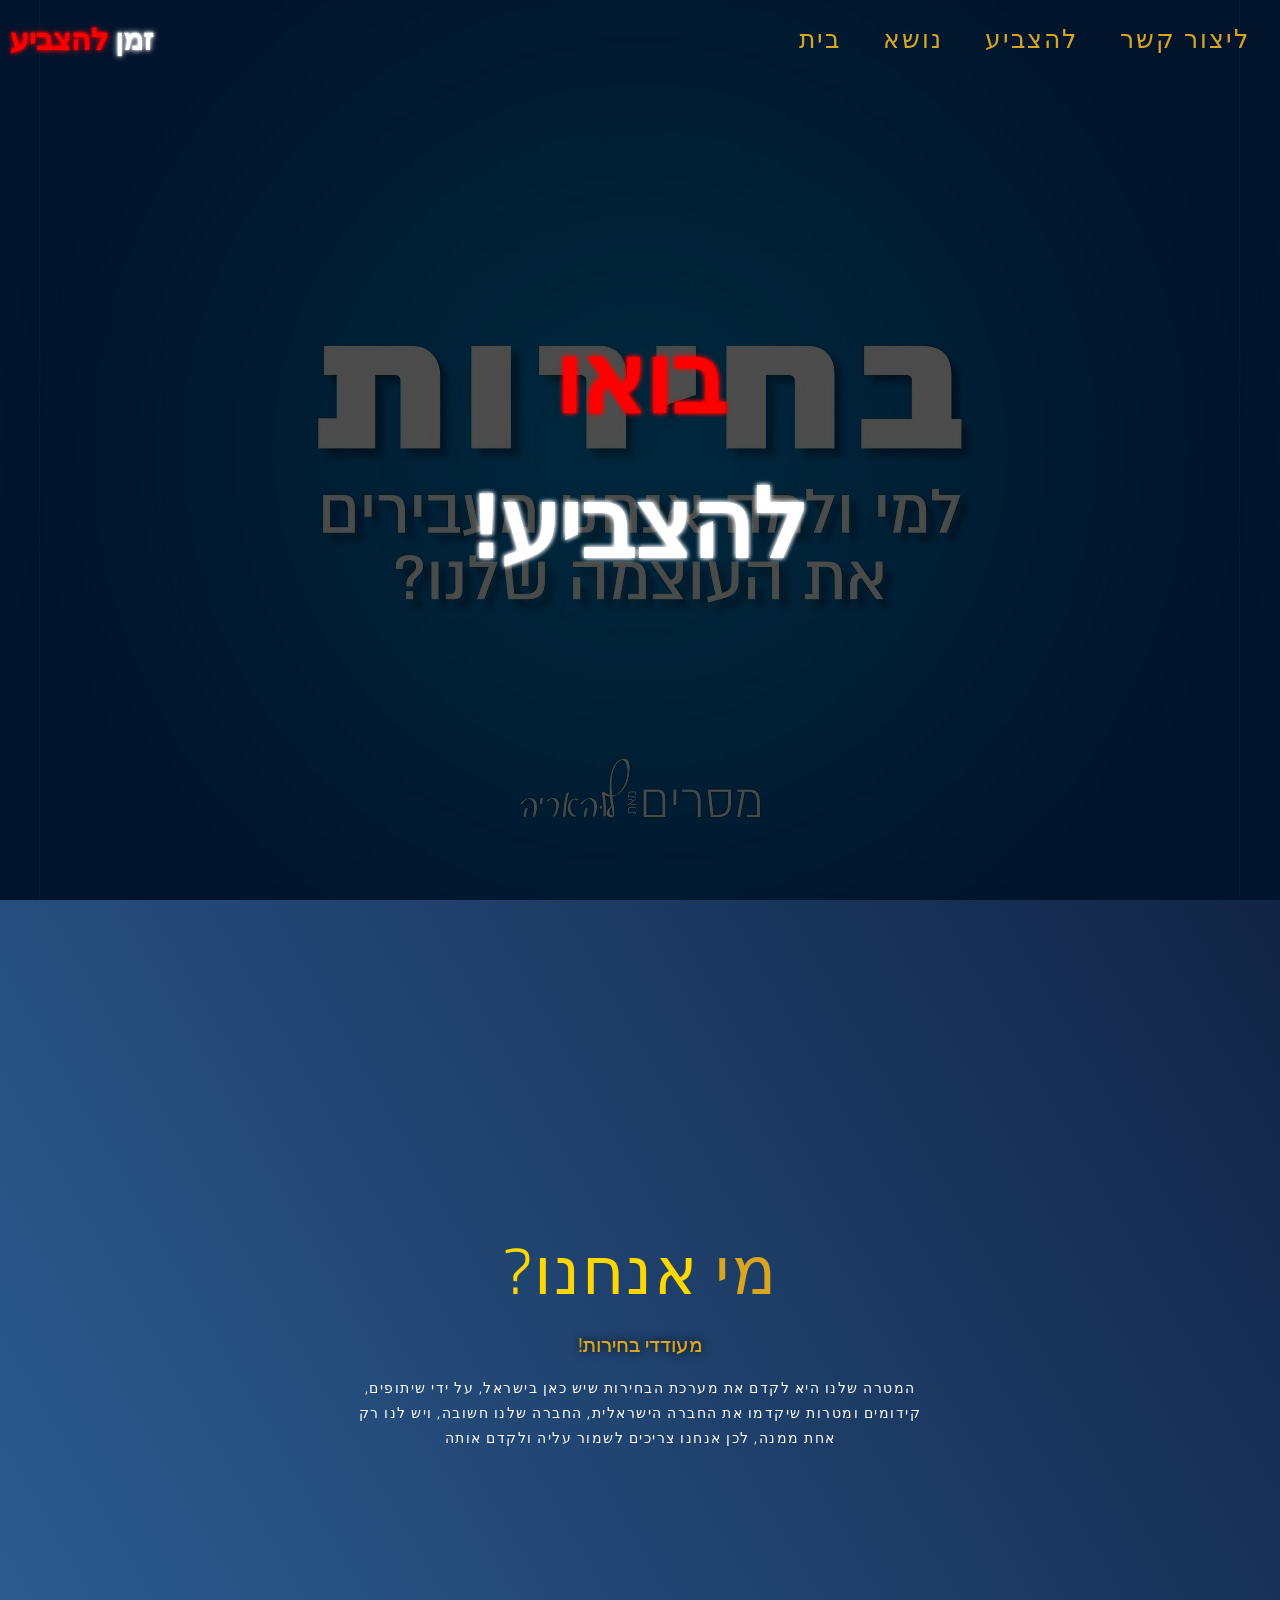
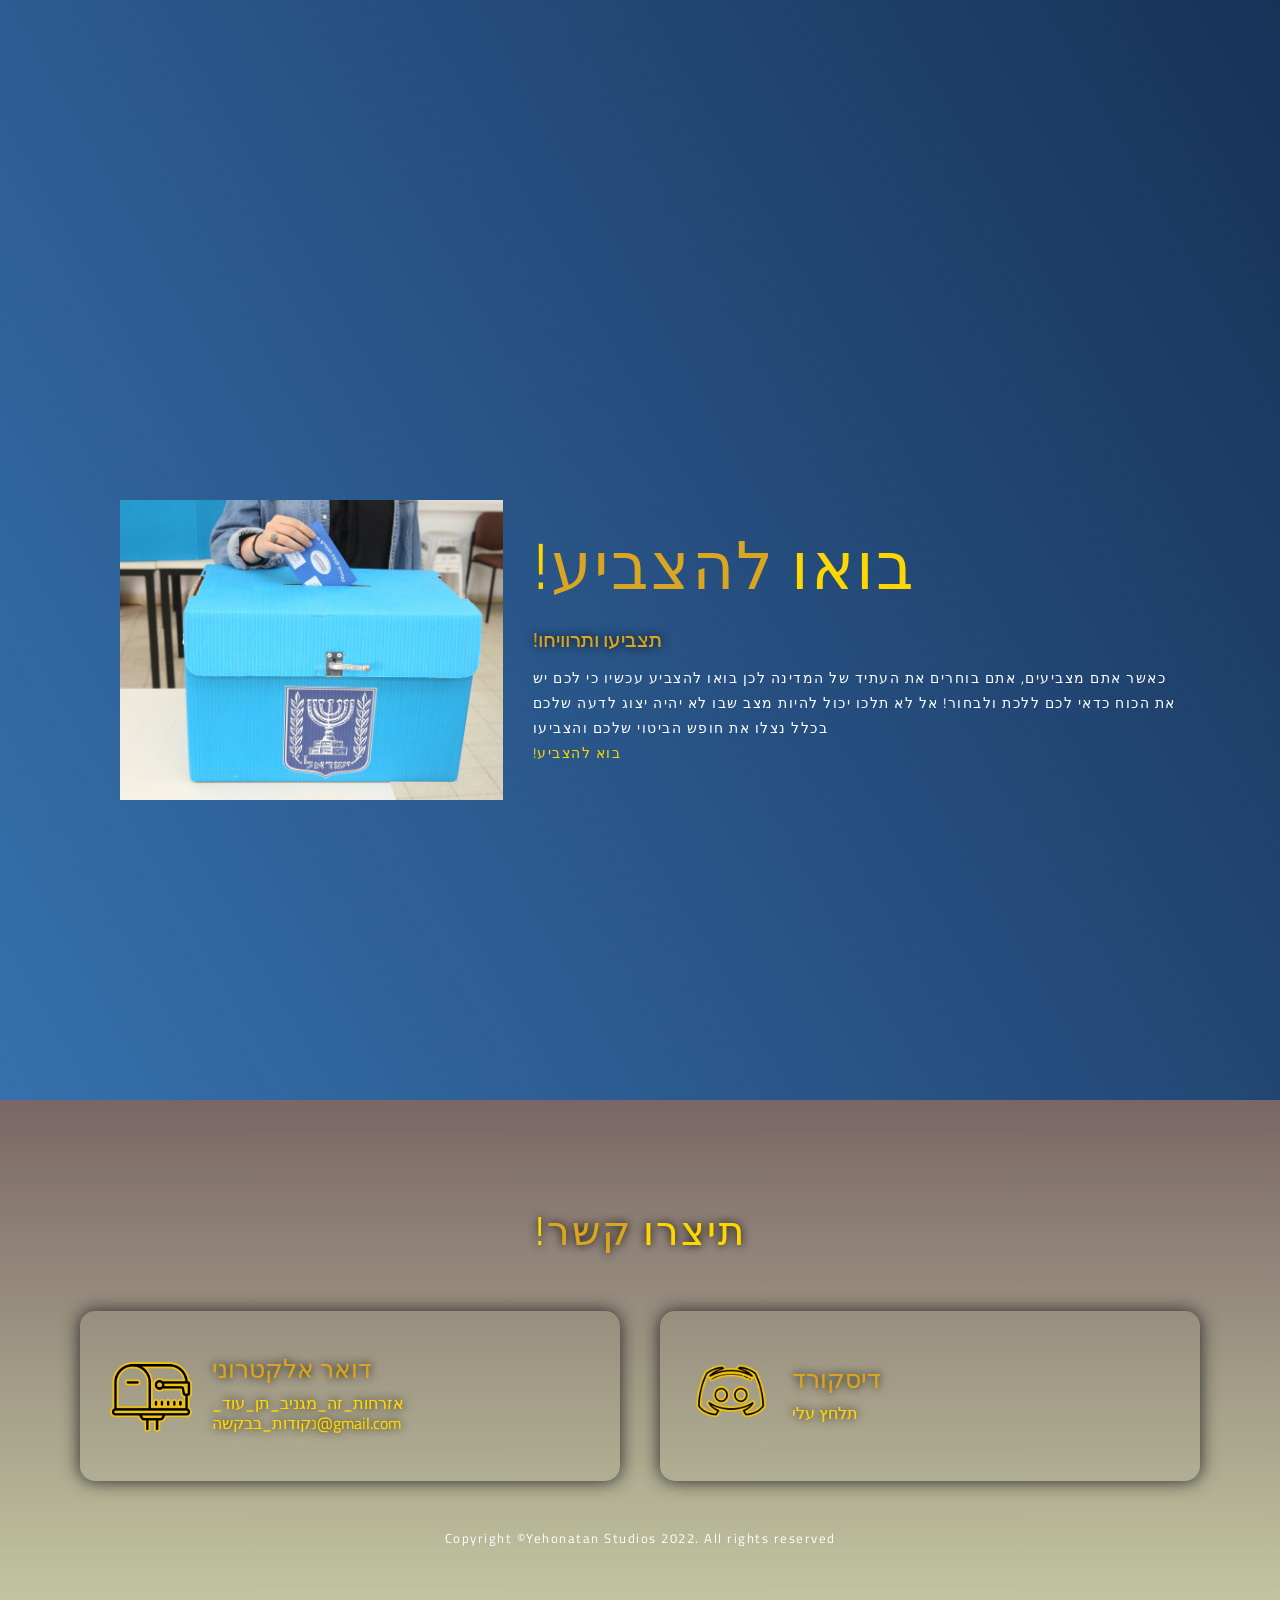
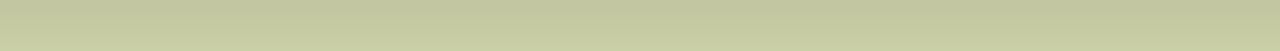
<file: index.html>
<!DOCTYPE html>
<html lang="en">
<head>
    <meta charset="UTF-8">
    <meta name="viewport" content="width=device-width, initial-scale=1.0">
    <link rel="stylesheet" href="scr/css/style.css">
    <title>זמן להצביע</title>
    <link rel="shortcut icon" type="image/png" href="img/f-img/favicon.ico">
</head>
<body>
    <!-- Header Section -->
    <section id="header">
        <div class="header container">
            <div class="nav-bar">
                <div class="brand">
                    <a href="#front"><h1><span>זמן</span> להצביע</h1></a>
                </div>
                <div class="nav-list">
                    <div class="options"><div class="bar"></div></div>
                    <ul>
                        <li><a href="#front" data-after="בית">בית</a></li>
                        <li><a href="#about" data-after="אנחנו">נושא</a></li>
                        <li><a href="#questions" data-after="הצבעה">להצביע</a></li>
                        <li><a href="#footer" data-after="קשר">ליצור קשר</a></li>
                    </ul>
                </div>
            </div>
        </div>

    </section>
    <!-- End Header Section -->

    <!-- Front Section -->
    <section id="front">
        <div class="front container">
            <div>
                <h1>בואו <br/><span>!להצביע</span></h1>
            </div>
        </div>
    </section>
    <!-- End Front Section -->

    <!-- About Section -->
        <section id="about">
            <div class="about container">
                <h1 class="section-title"><span>?</span>מי<span> אנחנו</span></h1>
                <h2>!מעודדי בחירות</h2>
                <p> המטרה שלנו היא לקדם את מערכת הבחירות
                    שיש כאן בישראל, על ידי שיתופים, קידומים
                    ומטרות שיקדמו את החברה הישראלית, החברה שלנו חשובה, ויש לנו רק אחת
                    ממנה, לכן אנחנו צריכים לשמור עליה ולקדם אותה
                </p>
            </div>
        </section>
    <!-- End About Section -->

    <!-- Question Section -->
        <section id="questions">
            <div class="questions container">
                <div class="left-questions">
                    <img src="img/f-img/2.jfif" alt="Tracing Fire Studios Logo">
                </div>
                <div class="right-questions">
                    <h1 class="section-title"><span>!בואו</span> להצביע<span></span> </h1>
                    <h2> !תצביעו ותרוויחו</h2>
                    <p>
                        כאשר אתם מצביעים, אתם בוחרים את העתיד של המדינה
                        לכן בואו להצביע עכשיו כי לכם יש את הכוח
                        כדאי לכם ללכת ולבחור! אל לא תלכו יכול להיות מצב שבו לא יהיה יצוג לדעה שלכם בכלל
                        נצלו את חופש הביטוי שלכם והצביעו
                        
                    </br><a class="butt" href="https://www.gov.il/apps/moin/bocharim/"  target="_blank">!בוא להצביע</a>
                    </p>
                </div>
            </div>
        </section>
    <!-- End Question Section -->

    <!-- Footer Section -->
        <section id="footer">
            <div class="footer container">
                <div><h2 class="section-title"><span>!תיצרו</span> קשר<span></span></h2></div>
                <div class="contact-items">
                    <div class="contact-item">
                        <div class="icon"> <img src="img/ico/mail-icon.png" alt="Mail Icon"></div>
                        <div class="contact-info">
                            <h2>דואר אלקטרוני</h2>
                            <h3>אזרחות_זה_מגניב_תן_עוד_ נקודות_בבקשה@gmail.com</h3>
                        </div>
                    </div>
                    <div class="contact-item">
                        <div class="icon"> <img src="img/ico/discord-icon.png" alt="Discord Icon"></div>
                        <div class="contact-info">
                            <h2>דיסקורד</h2>
                            <a  target="_blank"><h3>תלחץ עלי</h3></a>
                        </div>
                    </div>
                </div>

                <div><p><span>Copyright ©Yehonatan Studios 2022. All rights reserved</span></p></div>
            </div>
        </section>
    <!-- End Footer Section -->
    <script src="scr/js/app.js"></script>
</body>
</html>
</file>
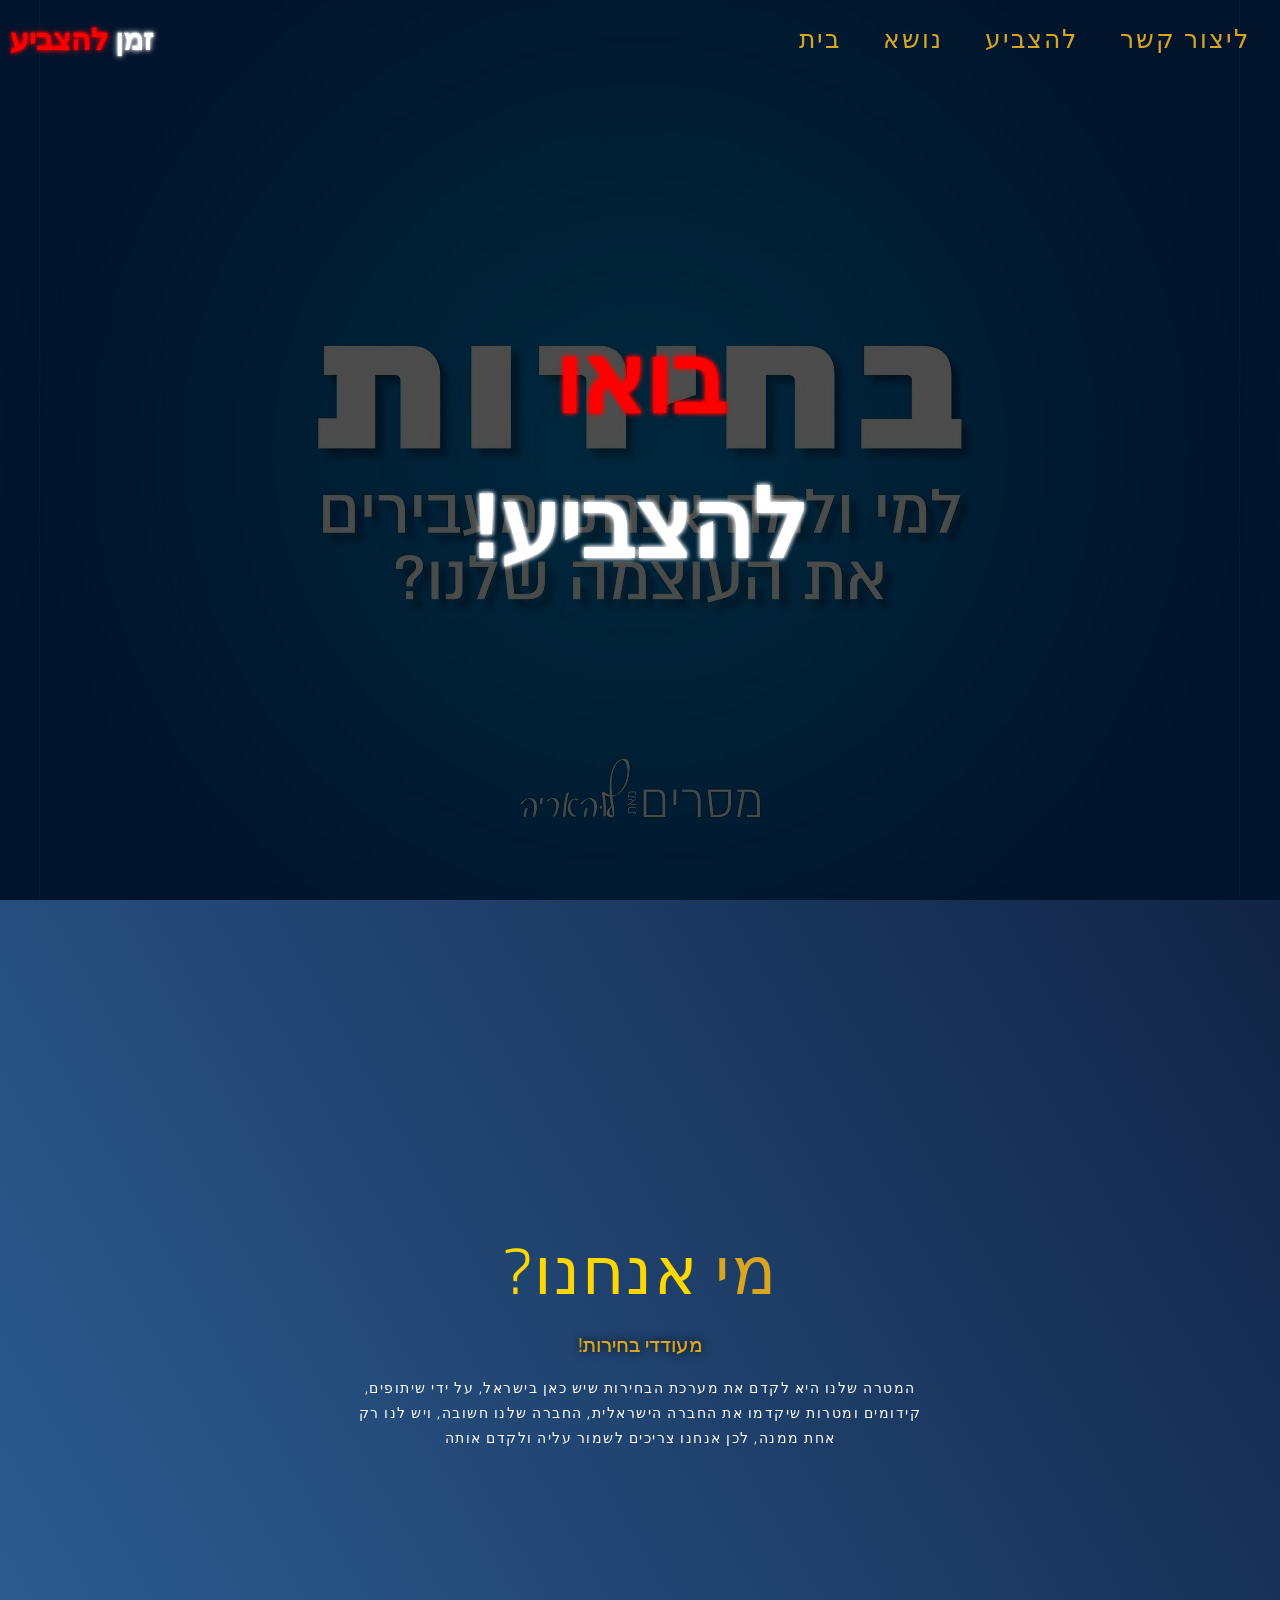
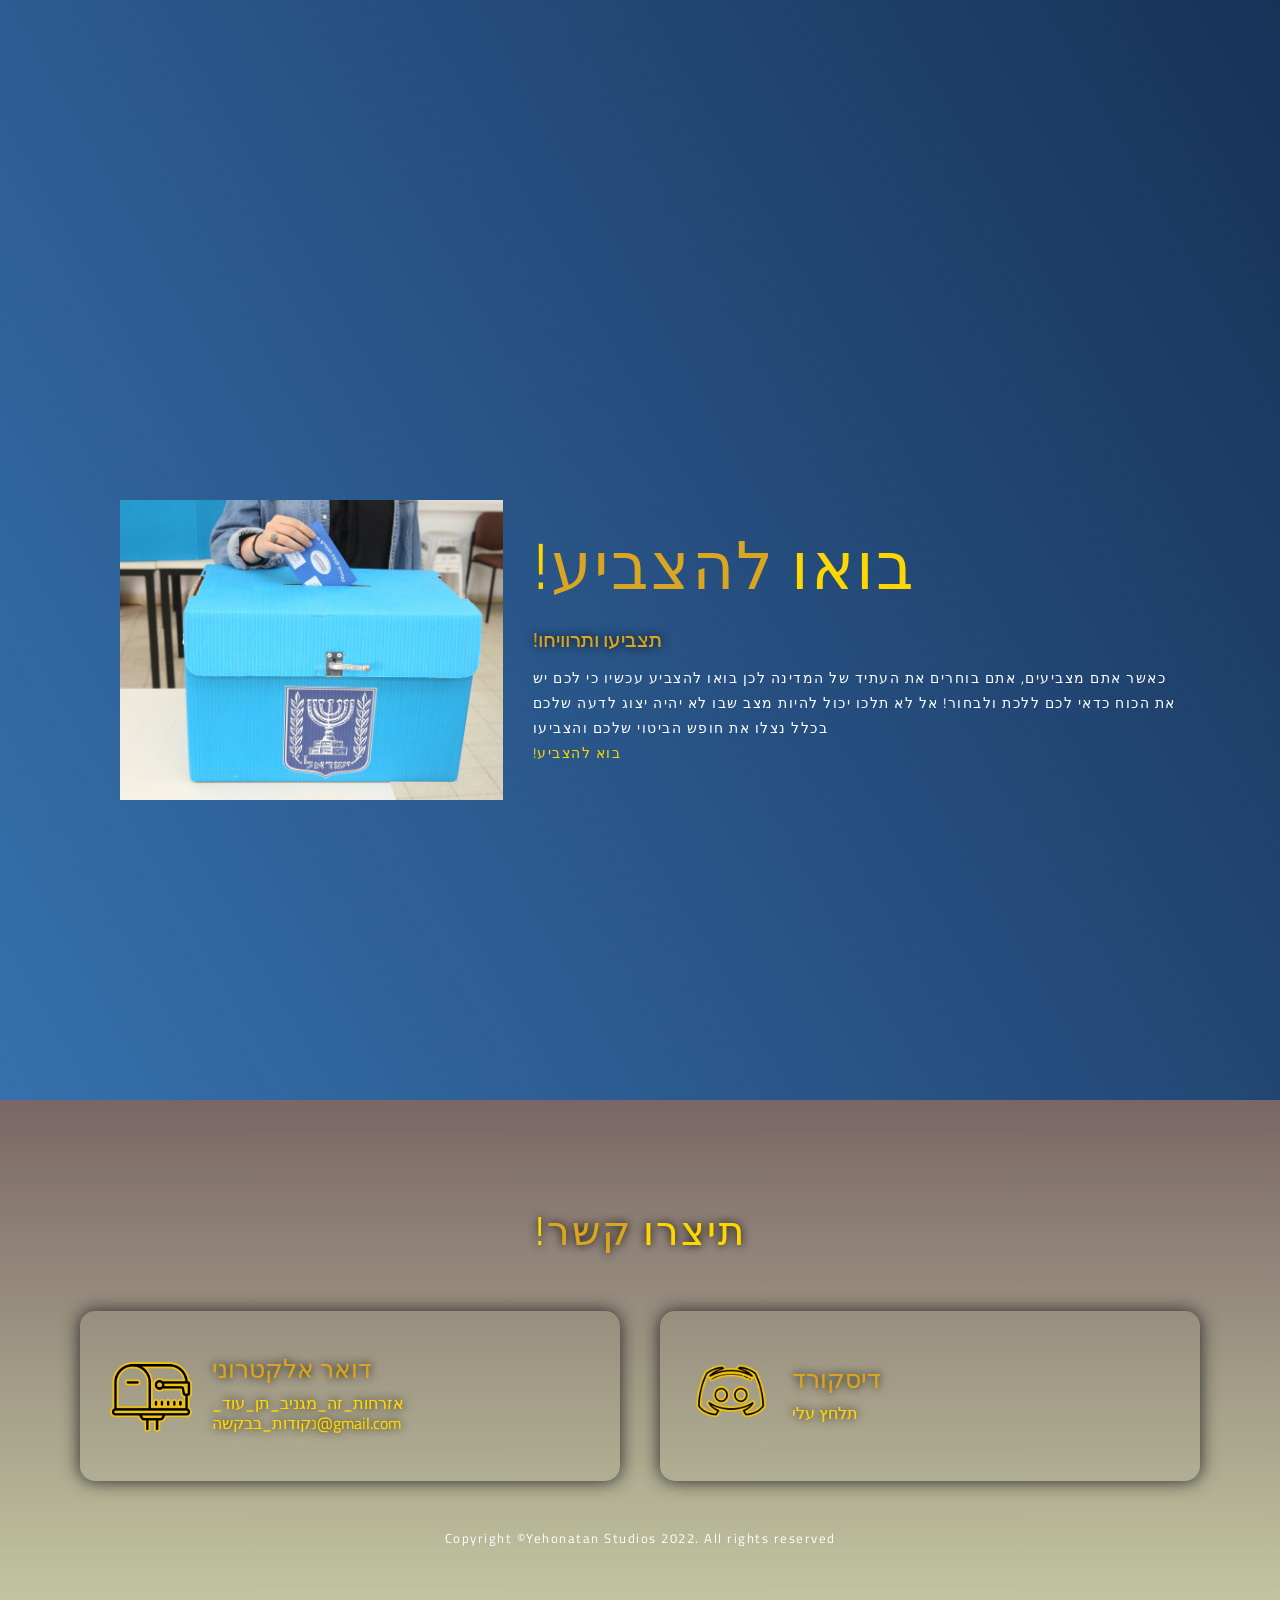
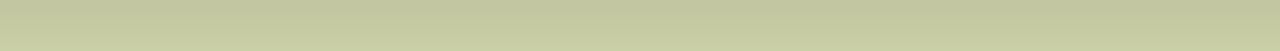
<file: inedx.html>
<!DOCTYPE html>
<html lang="en">
<head>
    <meta charset="UTF-8">
    <meta name="viewport" content="width=device-width, initial-scale=1.0">
    <link rel="stylesheet" href="scr/css/style.css">
    <title>זמן להצביע</title>
    <link rel="shortcut icon" type="image/png" href="img/f-img/favicon.ico">
</head>
<body>
    <!-- Header Section -->
    <section id="header">
        <div class="header container">
            <div class="nav-bar">
                <div class="brand">
                    <a href="#front"><h1><span>זמן</span> להצביע</h1></a>
                </div>
                <div class="nav-list">
                    <div class="options"><div class="bar"></div></div>
                    <ul>
                        <li><a href="#front" data-after="Home">בית</a></li>
                        <li><a href="#about" data-after="About">נושא</a></li>
                        <li><a href="#questions" data-after="Discord">להצביע</a></li>
                        <li><a href="#footer" data-after="Contact">ליצור קשר</a></li>
                    </ul>
                </div>
            </div>
        </div>

    </section>
    <!-- End Header Section -->

    <!-- Front Section -->
    <section id="front">
        <div class="front container">
            <div>
                <h1>בואו <br/><span>!להצביע</span></h1>
            </div>
        </div>
    </section>
    <!-- End Front Section -->

    <!-- About Section -->
        <section id="about">
            <div class="about container">
                <h1 class="section-title"><span>?</span>מי<span> אנחנו</span></h1>
                <h2>!מעודדי בחירות</h2>
                <p> המטרה שלנו היא לקדם את מערכת הבחירות
                    שיש כאן בישראל, על ידי שיתופים, קידומים
                    ומטרות שיקדמו את החברה הישראלית, החברה שלנו חשובה, ויש לנו רק אחת
                    ממנה, לכן אנחנו צריכים לשמור עליה ולקדם אותה
                </p>
            </div>
        </section>
    <!-- End About Section -->

    <!-- Question Section -->
        <section id="questions">
            <div class="questions container">
                <div class="left-questions">
                    <img src="img/f-img/2.jfif" alt="Tracing Fire Studios Logo">
                </div>
                <div class="right-questions">
                    <h1 class="section-title"><span>!בואו</span> להצביע<span></span> </h1>
                    <h2> !תצביעו ותרוויחו</h2>
                    <p>
                        כאשר אתם מצביעים, אתם בוחרים את העתיד של המדינה
                        לכן בואו להצביע עכשיו כי לכם יש את הכוח
                        כדאי לכם ללכת ולבחור! אל לא תלכו יכול להיות מצב שבו לא יהיה יצוג לדעה שלכם בכלל
                        נצלו את חופש הביטוי שלכם והצביעו
                        
                    </br><a class="butt" href="https://www.gov.il/apps/moin/bocharim/"  target="_blank">!בוא להצביע</a>
                    </p>
                </div>
            </div>
        </section>
    <!-- End Question Section -->

    <!-- Footer Section -->
        <section id="footer">
            <div class="footer container">
                <div><h2 class="section-title"><span>!תיצרו</span> קשר<span></span></h2></div>
                <div class="contact-items">
                    <div class="contact-item">
                        <div class="icon"> <img src="img/ico/mail-icon.png" alt="Mail Icon"></div>
                        <div class="contact-info">
                            <h2>דואר אלקטרוני</h2>
                            <h3>אזרחות_זה_מגניב_תן_עוד_ נקודות_בבקשה@gmail.com</h3>
                        </div>
                    </div>
                    <div class="contact-item">
                        <div class="icon"> <img src="img/ico/discord-icon.png" alt="Discord Icon"></div>
                        <div class="contact-info">
                            <h2>דיסקורד</h2>
                            <a  target="_blank"><h3>תלחץ עלי</h3></a>
                        </div>
                    </div>
                </div>

                <div><p><span>Copyright ©Yehonatan Studios 2022. All rights reserved</span></p></div>
            </div>
        </section>
    <!-- End Footer Section -->
    <script src="scr/js/app.js"></script>
</body>
</html>
</file>
<file: scr/css/style.css>
@import url('https://fonts.googleapis.com/css2?family=Titillium+Web:wght@300;400;700&display=swap');

* {
    padding: 0;
    margin: 0;
    box-sizing: border-box;
}
html {
    font-size: 10px;
    font-family: 'Titillium Web', sans-serif;
    scroll-behavior: smooth;
}
body {
    background-image: linear-gradient(60deg, #3b7bbb 0%, #09132e 100%);
}
a {
    text-decoration: none;
}
.container {
    min-height: 100vh;
    width: 100%;
    display: flex;
    align-items: center;
    justify-content: center;
    flex-direction: column;
}
.section-title {
    font-size: 4rem;
    font-weight: 300;
    color: goldenrod;
    margin-bottom: 10px;
    text-transform: uppercase;
    letter-spacing: .2rem;
}
.section-title span {
    color: gold;
}
p {
    color: white;
    font-size: 1.4rem;
    margin-top: 5px;
    line-height: 2.5rem;
    font-weight: 300px;
    letter-spacing: 0.15rem;
}

img {
    height: 100%;
    width: 100%;
    object-fit: cover;
}

h2, h3 {
    font-size: 2rem;
    margin-bottom: 10px;
    color: goldenrod;
    font-weight: 500;
    text-shadow: 0 0 10px black, 0 0;
}

.butt {
    color: gold;
    display: inline-block;
}

/* Header Section */
#header h1 {
    font-size: 2.5rem;
    color: red;
    text-shadow: 0 0 6px #FF0000, 0 0 3px;
}
#header h1 span {
    color: white;
    text-shadow: 0 0 6px white, 0 0 3px;
}
#header {
    position: fixed;
    z-index: 100;
    left: 0;
    top: 0;
    width: 100vw;
    height: auto;
}
#header .header {
    min-height: 8vh;
    background-color: rgba(31, 30, 30, 0.356);
    transition: 0.3s ease background-color;
}
.header .nav-bar {
    display: flex;
    align-items: center;
    justify-content: space-between;
    width: 100%;
    height: 100%;
    max-width: 1300px;
    padding: 0 10px;
}
#header .nav-list ul {
    list-style: none;
    position: absolute;
    background-color: rgb(17, 16, 16);
    width: 100vw;
    height: 100vh;
    left: 100%;
    top: 0;
    display: flex;
    flex-direction: column;
    justify-content: center;
    align-items: center;
    z-index: 1;
    overflow-x: hidden;
    transition: 0.5s ease left;
}
#header .nav-list ul.active {
    left: 0;
}
#header .nav-list ul a {
    font-size: 2.5rem;
    font-weight: 500;
    letter-spacing: 0.2rem;
    text-decoration: none;
    color: goldenrod;
    text-transform: uppercase;
    padding: 20px;
    display: block;

}
#header .nav-list ul a::after {
    content: attr(data-after);
    position: absolute;
    top: 50%;
    left: 50%;
    transform: translate(-50%, -50%) scale(0);
    color: rgba(183, 190, 196, 0.021);
    font-size: 12rem;
    letter-spacing: 50px;
    z-index: -1;
    transition: 0.3s ease letter-spacing;
}
#header .nav-list ul li:hover a::after {
    transform: translate(-50%, -50%) scale(1);
    letter-spacing: initial;
}
#header .nav-list ul li:hover a {
    color:white;
}
#header .options {
    height: 60px;
    width: 60px;
    display: inline-block;
    border: 3px solid white;
    border-radius: 50%;
    position: relative;
    display: flex;
    align-items: center;
    justify-content: center;
    z-index: 50;
    cursor: pointer;
    transform: scale(0.8);
    margin-right: 20px;
}
#header .options .bar {
    height: 2px;
    width: 30px;
    position: relative;
    background-color: white;
    z-index: -1;
}
#header .options .bar::after,
#header .options .bar::before {
    content: '';
    position: absolute;
    height: 100%;
    width: 100%;
    left: 0;
    background-color: white;
    transition: 0.3s ease;
    transition-property: top, bottom;
}
#header .options .bar::after {
    top: 8px;
}
#header .options .bar::before {
    bottom: 8px;
}
#header .options.active .bar::before {
    bottom: 0;
}
#header .options.active .bar::after {
    top: 0;
}
/* End Header Section */

/* Front Section */
#front {
    background-image: url(../../img/f-img/1.jpg);
    background-size: auto;
    background-position: top center;
    position: relative;
    z-index: 1;
    
}
#front .front {
    flex-direction: column;
    text-align: center;
}
#front::after {
    content: '';
    position: absolute;
    left: 0;
    top: 0;
    height: 100%;
    width: 100%;
    background-color: black;
    opacity: .7;
    z-index: -1;
}
#front h1 {
    display: block;
    width: fit-content;
    font-size: 6.5rem;
    position: relative;
    color: red;
    text-shadow: 0 0 5px #FF0000, 0 0 5px;
}
#front h1 span {
    color: white; 
    text-shadow: 0 0 5px white, 0 0 5px;
}
/* End Front Section */

/* Main Section */
#main .main {
    flex-direction: column;
    text-align: center;
    max-width: 1500px;
    margin: 0 auto;
    padding: 100px 0;
}
#main .main-top {
    width: 500px;
    max-width: 0 auto;
}
#main .main-bottom {
    display: flex;
    align-items: center;
    justify-content: center;
    flex-wrap: wrap;
    margin-top: 30px;
}
#main .main-item {
    flex-basis: 80%;
    display: flex;
    align-items: flex-start;
    justify-content: center;
    flex-direction: column;
    padding: 30px;
    border-radius: 15px;
    background-image: url(../../img/f-img/1.jpg);
    background-size: initial;
    margin: 10px 5%;
    position: relative;
    z-index: 1;
    transition: 2s ease background-size;
}
#main .main-item::after {
    content: '';
    position: absolute;
    left: 0;
    top: 0;
    width: 100%;
    height: 100%;
    background-color: black;
    opacity: .45;
    border-radius: 15px;
    z-index: -1;
}
#main .main-item:hover {
    background-size: 110%;
}
#main .main-item h2 {
    font-size: 2.7rem;
    margin-bottom: 10px;
    color: goldenrod;
}
#main .main-item p {
    text-align: left;
    font-size: 1.4rem;
    line-height: 1.9rem;
}
#main .icon {
    height: 80px;
    width: 80px;
}
#main p span {
    color: goldenrod;
    font-weight: 500;
    font-size: 1.6rem;
}
/* End Main Section */

/*  About Section */
#about .about {
    flex-direction: column;
    text-align: center;
    max-width: 590px;
    margin: 0 auto;
    padding: 100px 0;
}
#about .about p {
    text-align: center;
    margin-bottom: 30px;
}
/* End About Section */

/* Question Section */
#questions .questions {
    flex-direction: column-reverse;
    text-align: center;
    max-width: 1200px;
    margin: 0 auto;
    padding: 100px 20px;
}
#questions .left-questions {
    width: 360px;
    height: 360px;
}
#questions .right-questions {
    width: 100%;
}
#questions .right-questions h2 {
    margin-bottom: 10px;
}
#questions .right-questions p {
    margin-bottom: 20px;
}
/* End Question Section */

/* Footer Section */
#footer {
    background-image: linear-gradient(180deg, #7a6666 0%,  #c9cfa6 100%);
}
#footer .footer {
   min-height: 200px;
   flex-direction: column;
   max-width: 1200px;
   margin: 0 auto;
}
#footer .contact-items {
    width: 400px;
    padding: 20px;
}
#footer .contact-item {
    width: 80%;
    padding: 20px;
    text-align: center;
    border-radius: 15px;
    padding: 30px;
    margin: 30px;
    display: flex;
    justify-content: center;
    align-items: center;
    flex-direction: column;
    box-shadow: 0px 0px 18px 0 #252627;
    transition: 0.3s ease box-shadow;
}
#footer .contact-item:hover {
    box-shadow: 0px 0px 15px 0  goldenrod;
}
#footer .icon {
    width: 90px;
    margin: 0 auto;
    margin-bottom: 10px;
}
#footer .contact-info h2 {
    font-size: 2.5rem;
    font-weight: 500;
    margin-bottom: 5px;
}
#footer .contact-info h3 {
    font-size: 1.55rem;
    line-height: 2rem;
    font-weight: 500;
}
#footer h3 {
    color: gold;
}
#footer p {
    color: white;
    font-size: 1.3rem;
}
#footer p span {
    color:white;
}
/* End Footer Section */

/* Media Propotions For Tablet */
@media only screen and (min-width: 768px) {
    h1.section-title {
        font-size: 6.5rem;
    }

    
    #header h1 {
        font-size: 3rem;
    }

    #front h1 {
        font-size: 9.5rem;
    }
    #front h1 span {
        right: 8vh;
    }

    #main .main-bottom .main-item {
        flex-basis: 45%;
        margin: 2.5%;
    }

    #questions .questions {
        flex-direction: row;
    }
    #questions .left-questions {
        width: 700px;
        height: 300px;
        padding-left: 60px;
    }
    #questions .right-questions {
        text-align: left;
        padding: 30px;
    }

    #footer .footer {
        flex-direction: column;
        padding: 100px 0;
        align-items: center;
        justify-content: center;
        min-width: 20vh;
    }
    #footer .contact-items {
        width: 100%;
        display: flex;
        flex-direction: row;
        padding: 20px;
        margin: 0;
    }
    #footer .contact-item {
        margin: 20px;
        flex-direction: row;
    }
    #footer .contact-item .icon {
        height: 100px;
        width: 100px;
    }
    #footer .contact-item .icon img {
        object-fit: contain;
    }
    #footer .contact-item .contact-info {
        width: 100%;
        text-align: left;
        padding-left: 20px;
    }
}
/* End Media Propotions For Tablet */

/* Media Propotions For Desktop */
@media only screen and (min-width: 1200px) {
    #header .options {
        display: none;
    }
    #header .nav-list ul {
        position: initial;
        display: block;
        height: auto;
        width: fit-content;
        background-color: transparent;
    }
    #header .nav-list ul li {
        display: inline-block;
    }
    #header .nav-list ul li {
        font-size: 1.8rem;
    }
    #header .nav-list ul a::after {
        display: none;
    }
    
    #main .main-bottom .main-item {
        flex-basis: 22%;
        margin: 1.5%;
    }
}
/* End Media Propotions For Desktop */
</file>
